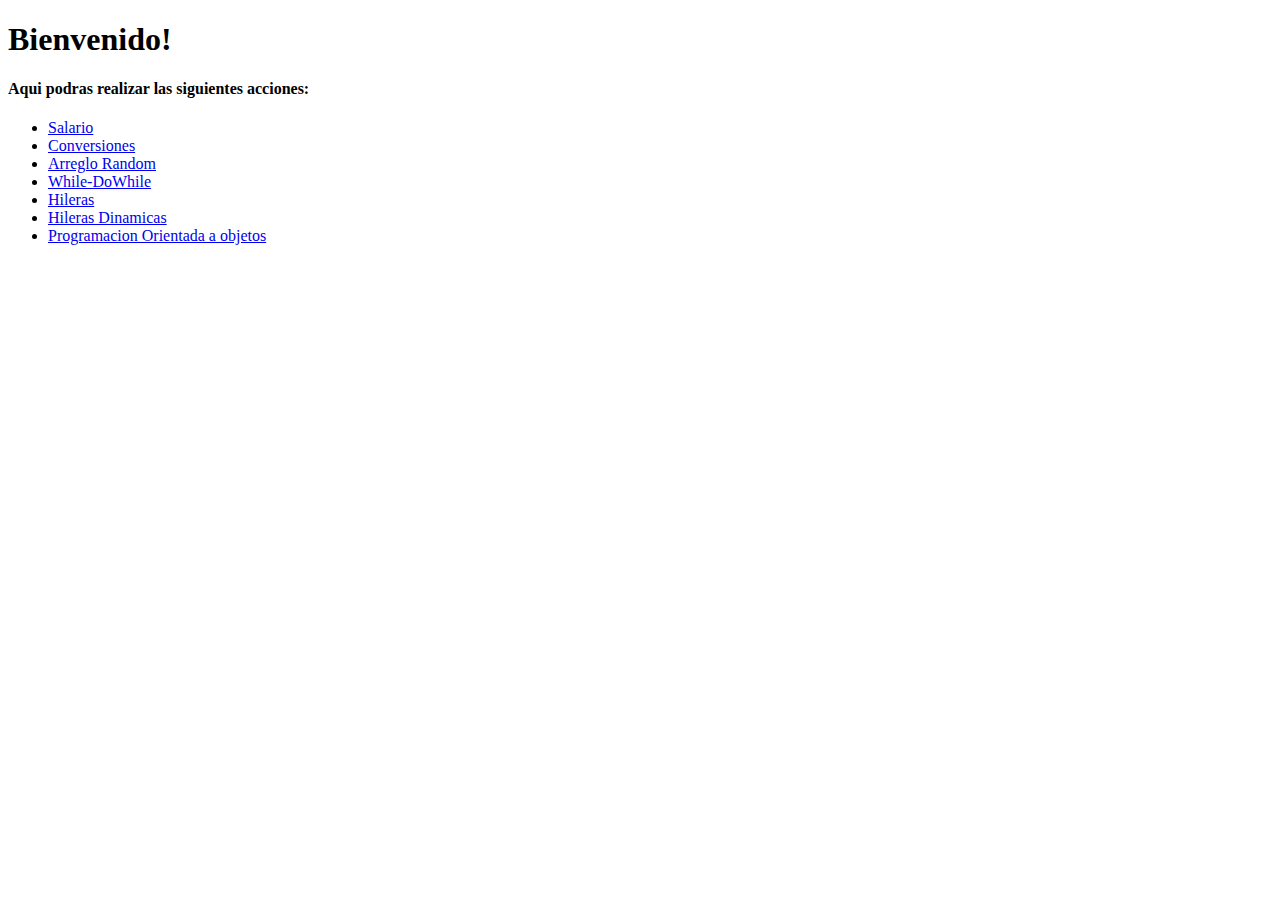
<file: index.html>
<!DOCTYPE html>
<html lang="en">

<head>
    <meta charset="UTF-8">
    <meta http-equiv="X-UA-Compatible" content="IE=edge">
    <meta name="viewport" content="width=device-width, initial-scale=1.0">
    <link rel="icon" type="image/png" sizes="32x32" href="../favicon.png">
    <title>Lab01</title>
</head>
<body>
    <h1>Bienvenido!</h1>
    <h4>Aqui podras realizar las siguientes acciones:</h4>
    <ul>
        <li> <a href="./pages/salario.html">Salario</a></li>
        <li> <a href="./pages/conversiones.html">Conversiones</a></li>
        <li> <a href="./pages/arreglo.html">Arreglo Random</a></li>
        <li> <a href="./pages/While-DoWhile.html">While-DoWhile</a></li>
        <li> <a href="./pages/hileras.html">Hileras</a></li>
        <li> <a href="./pages/hileras2.html">Hileras Dinamicas</a></li>
        <li> <a href="./pages/POO.html">Programacion Orientada a objetos</a></li>
    </ul>
</body>
</html>
</file>
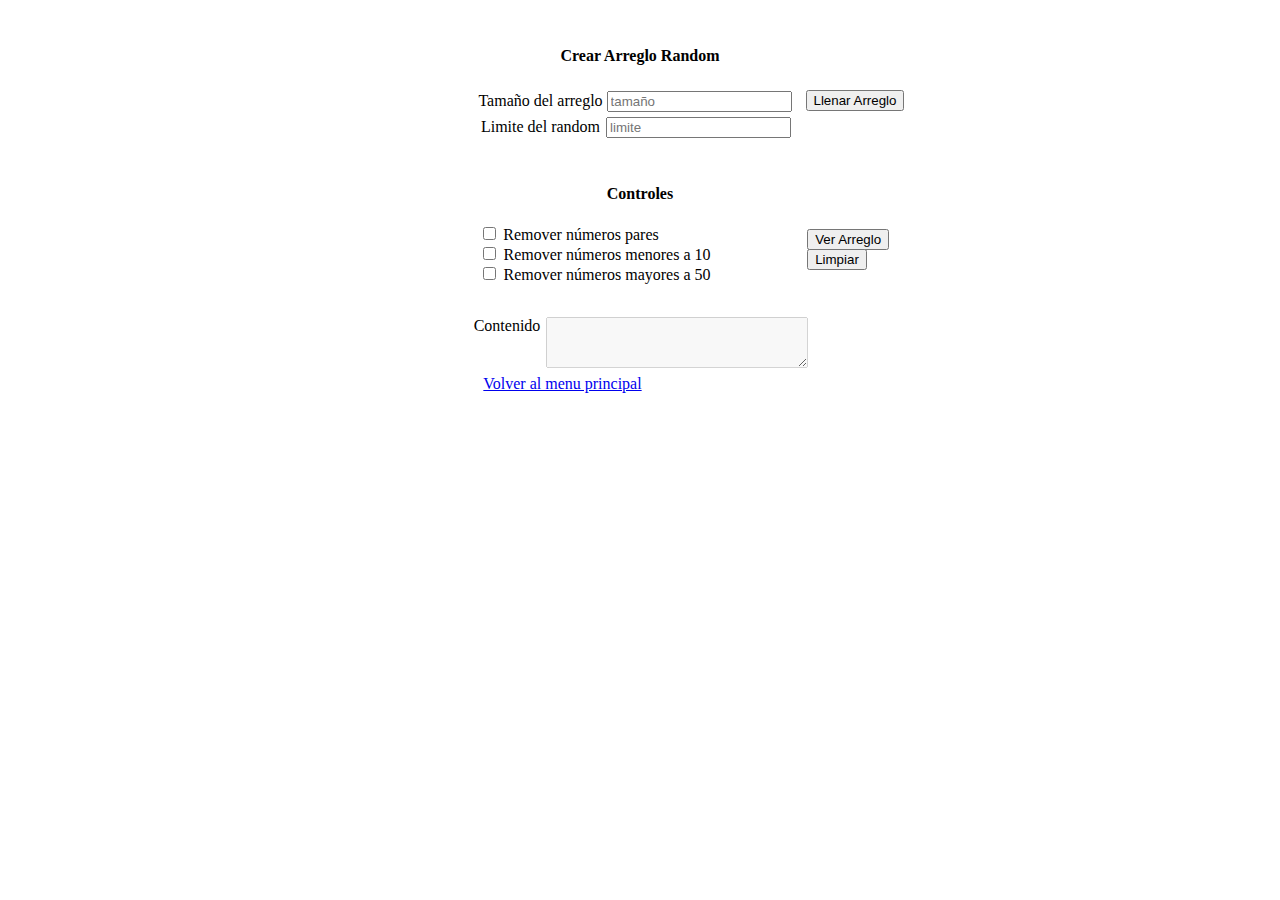
<file: pages/arreglo.html>
<!DOCTYPE html>
<html lang="en">

<head>
    <meta charset="UTF-8">
    <meta http-equiv="X-UA-Compatible" content="IE=edge">
    <link rel="icon" type="image/png" sizes="32x32" href="../favicon.png">
    <meta name="viewport" content="width=device-width, initial-scale=1.0">
    <title>Lab01</title>
    <link rel="stylesheet" href="../css/arreglo.css">
    </head>

<body>
    <div class="MainContainer">
        <div>
            <div>
                <h4>Crear Arreglo Random</h4>
            </div>
        </div>
        <div class="Container">
            <div class="tamanio">
                <label>Tamaño del arreglo</label>
                <input type="text" placeholder="tamaño">
            </div>
            <div class="limite">
                <label>Limite del random</label>
                <input type="text" placeholder="limite">
            </div>
            <div class="llenar">
                <button class="btn btn-success">Llenar Arreglo</button>
            </div>
            <h4>Controles</h4>
            <div class="CheckboxGroup">
                <div class="NumeroPar">
                    <input type="checkbox">
                    <label>Remover números pares</label>
                    
                </div>
                <div class="NumeroMenor">
                    <input type="checkbox">
                    <label>Remover números menores a 10</label>
                    
                </div>
                <div class="NumeroMayor">
                    <input type="checkbox">
                    <label>Remover números mayores a 50</label>                   
                </div>
            </div>
            <div class="ButtonGroup">
                <button>Ver Arreglo</button>
                <button>Limpiar</button>
            </div>
            <div class="Content">
                <label>Contenido</label>
                <textarea cols="30" rows="3" disabled></textarea>
            </div>
        </div>
        <a href="../index.html" style="margin-top: 15px; margin-right: 155px;">Volver al menu principal</a>
    </div>
    
    <script src="/js/arreglo.js"></script>
</body>

</html>
</file>
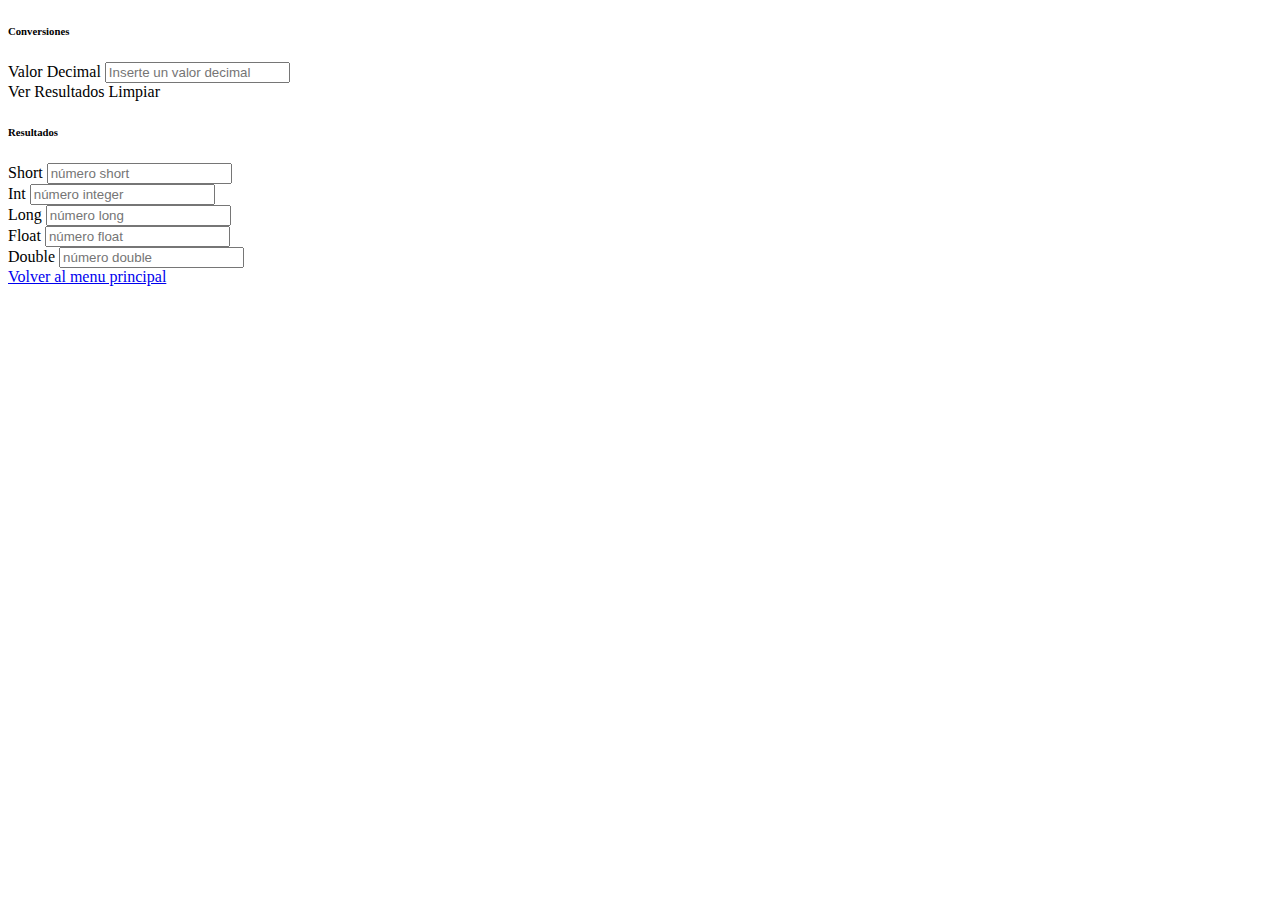
<file: pages/conversiones.html>
<!DOCTYPE html>
<html lang="en">
<head>
    <meta charset="UTF-8">
    <meta http-equiv="X-UA-Compatible" content="IE=edge">
    <meta name="viewport" content="width=device-width, initial-scale=1.0">
    <title>Lab01</title>
    <link rel="icon" type="image/png" sizes="32x32" href="../favicon.png">
    <link rel="stylesheet" href="https://cdn.jsdelivr.net/npm/bootstrap@4.6.1/dist/css/bootstrap.min.css" integrity="sha384-zCbKRCUGaJDkqS1kPbPd7TveP5iyJE0EjAuZQTgFLD2ylzuqKfdKlfG/eSrtxUkn" crossorigin="anonymous">
</head>
<body>
    <div class="container-full">
        <div>
            <div>

            </div>
        </div>
        <div class="container">
            <div>
                <h6 class="text-center mt-5">Conversiones</h6>
                <form action="">
                    <div>
                        <div class="form-group">
                            <label>Valor Decimal</label>
                            <input type="text" class="form-control query" placeholder="Inserte un valor decimal">
                        </div>
                        <div class="form-group text-right">
                            <a class="btn btn-dark results">Ver Resultados</a>
                            <a class="btn btn-info clear">Limpiar</a>
                        </div>
                        <h6 class="text-center">Resultados</h6>
                        <div class="form-group">
                            <label>Short</label>
                            <input type="text" placeholder="número short " class="form-control short">
                        </div>
                        <div class="form-group">
                            <label>Int</label>
                            <input type="text" placeholder="número integer" class="form-control integer">
                        </div>
                        <div class="form-group">
                            <label>Long</label>
                            <input type="text" placeholder="número long" class="form-control long">
                        </div>
                        <div class="form-group">
                            <label>Float</label>
                            <input type="text" placeholder="número float" class="form-control float">
                        </div>
                        
                        <div class="form-group">
                            <label>Double</label>
                            <input type="text" placeholder="número double" class="form-control double">
                        </div>
                    </div>
                </form>
            </div>
            <a href="../index.html">Volver al menu principal</a>
        </div>
    </div>

    <script src="https://cdn.jsdelivr.net/npm/jquery@3.5.1/dist/jquery.slim.min.js" integrity="sha384-DfXdz2htPH0lsSSs5nCTpuj/zy4C+OGpamoFVy38MVBnE+IbbVYUew+OrCXaRkfj" crossorigin="anonymous"></script>
    <script src="https://cdn.jsdelivr.net/npm/bootstrap@4.6.1/dist/js/bootstrap.bundle.min.js" integrity="sha384-fQybjgWLrvvRgtW6bFlB7jaZrFsaBXjsOMm/tB9LTS58ONXgqbR9W8oWht/amnpF" crossorigin="anonymous"></script>
    <script src="/js/conversiones.js"></script>
</body>
</html>
</file>
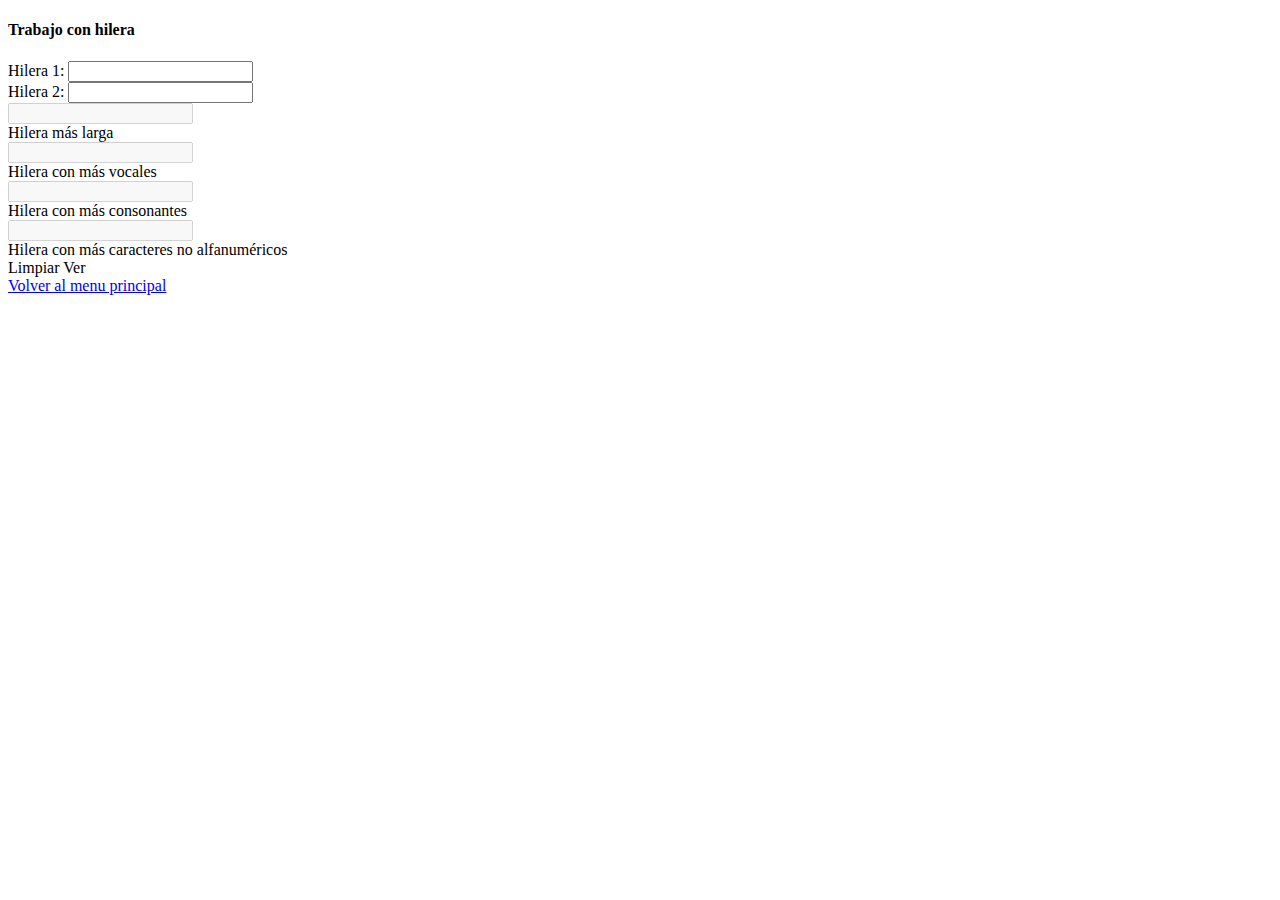
<file: pages/hileras.html>
<!DOCTYPE html>
<html lang="en">

<head>
    <meta charset="UTF-8">
    <meta http-equiv="X-UA-Compatible" content="IE=edge">
    <meta name="viewport" content="width=device-width, initial-scale=1.0">
    <title>Labo01</title>
    <link rel="icon" type="image/png" sizes="32x32" href="../favicon.png">
    <link rel="stylesheet" href="https://cdn.jsdelivr.net/npm/bootstrap@4.6.1/dist/css/bootstrap.min.css"
        integrity="sha384-zCbKRCUGaJDkqS1kPbPd7TveP5iyJE0EjAuZQTgFLD2ylzuqKfdKlfG/eSrtxUkn" crossorigin="anonymous">
</head>

<body>
    <div class="container-full">
        <div class="container text-center">
            <h4>Trabajo con hilera</h4>
            <form>
                <div class="form-row Hilera1">
                    <label>Hilera 1:</label>
                    <input type="text" class="form-control">
                </div>
                <div class="form-row Hilera2">
                    <label>Hilera 2:</label>
                    <input type="text" class="form-control">
                </div>
            </form>
        </div>
        <div class="container">
            <div class="container input-group mt-2 largo">
                <input type="text" class="form-control" disabled>
                <div class="input-group-prepend">
                    <span class="input-group-text">Hilera más larga</span>
                </div>
            </div>
            <div class="container input-group mt-2 vocal">
                <input type="text" class="form-control" disabled>
                <div class="input-group-prepend">
                    <span class="input-group-text">Hilera con más vocales</span>
                </div>
            </div>
            <div class="container input-group mt-2 consonante">
                <input type="text" class="form-control" disabled>
                <div class="input-group-prepend">
                    <span class="input-group-text">Hilera con más consonantes</span>
                </div>
            </div>
            <div class="container input-group mt-2 alfa">
                <input type="text" class="form-control" disabled>
                <div class="input-group-prepend">
                    <span class="input-group-text">Hilera con más caracteres no alfanuméricos</span>
                </div>
            </div>
            <div class="form-group mt-2 text-right Botones">
                <a class="btn btn-outline-dark mr-2">Limpiar</a>
                <a class="btn btn-outline-success">Ver</a>
            </div>
            <a href="../index.html">Volver al menu principal</a>
        </div>
    </div>
    <script src="https://cdn.jsdelivr.net/npm/jquery@3.5.1/dist/jquery.slim.min.js"
        integrity="sha384-DfXdz2htPH0lsSSs5nCTpuj/zy4C+OGpamoFVy38MVBnE+IbbVYUew+OrCXaRkfj"
        crossorigin="anonymous"></script>
    <script src="https://cdn.jsdelivr.net/npm/bootstrap@4.6.1/dist/js/bootstrap.bundle.min.js"
        integrity="sha384-fQybjgWLrvvRgtW6bFlB7jaZrFsaBXjsOMm/tB9LTS58ONXgqbR9W8oWht/amnpF"
        crossorigin="anonymous"></script>
    <script src="../js/hileras.js"></script>
</body>

</html>
</file>
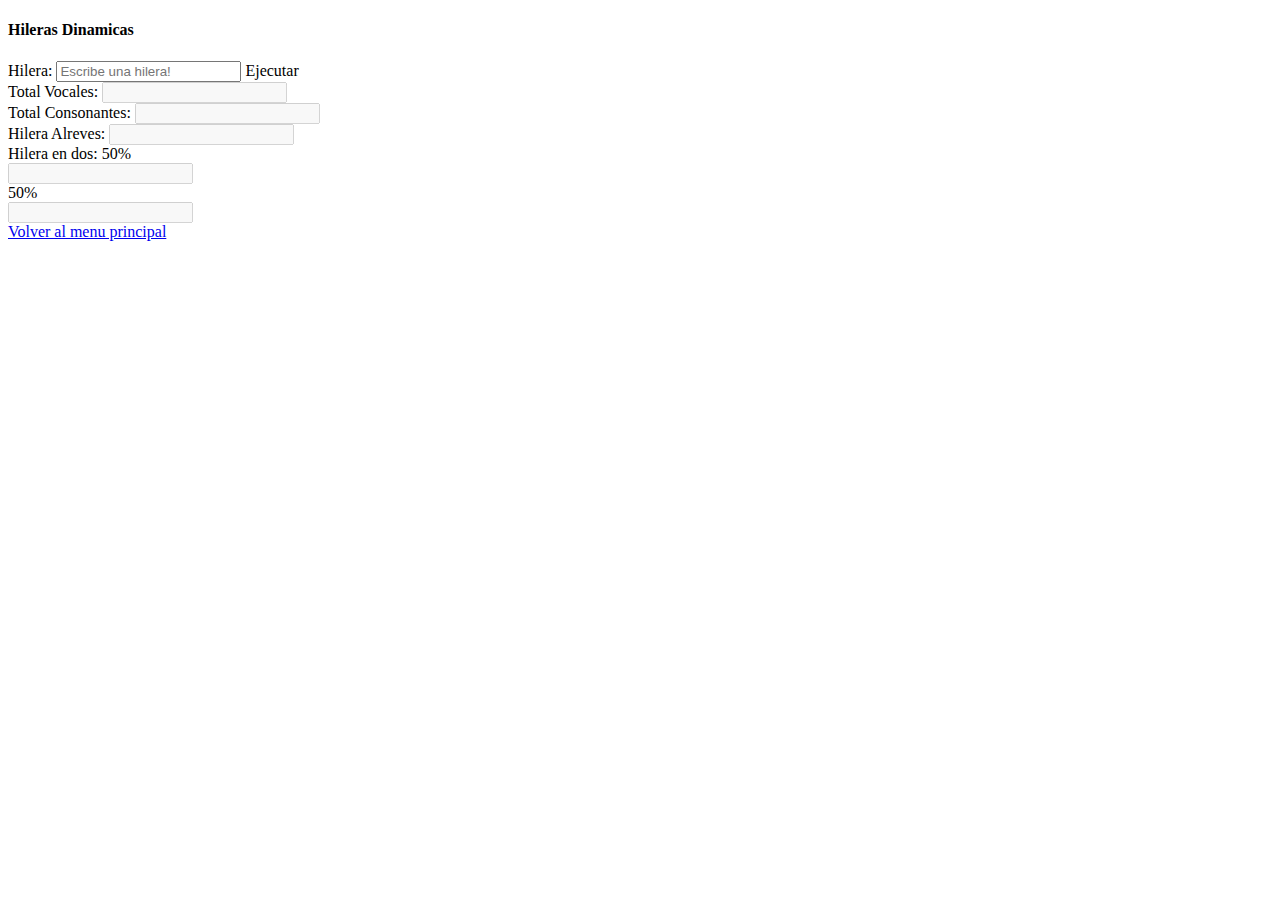
<file: pages/hileras2.html>
<!DOCTYPE html>
<html lang="en">
<head>
    <meta charset="UTF-8">
    <meta name="viewport" content="width=device-width, initial-scale=1.0">
    <meta http-equiv="X-UA-Compatible" content="ie=edge">
    <title>LAB01</title>
    <link rel="stylesheet" href="https://cdn.jsdelivr.net/npm/bootstrap@4.6.1/dist/css/bootstrap.min.css" integrity="sha384-zCbKRCUGaJDkqS1kPbPd7TveP5iyJE0EjAuZQTgFLD2ylzuqKfdKlfG/eSrtxUkn" crossorigin="anonymous">
    <link rel="icon" type="image/png" sizes="32x32" href="../favicon.png">
</head>
<body>
    <div class="container-full">
        <div class="container text-center mt-2">
            <h4 class="font-weight-bold">Hileras Dinamicas</h4>
        </div>
        <div class="container">
            <form class="form">
                <div class="form-row evento">
                    <label for="Hilera" class="mt-1 mr-2">Hilera:</label>
                    <input type="text" class="form-control col-md-9 mr-2" name="Hilera" placeholder="Escribe una hilera!">
                    <a class="btn btn-outline-info">Ejecutar</a>
                </div>
                <div class="form-row mt-2 vocal">
                    <label for="Vocales" class="mt-1 mr-4">Total Vocales:</label>
                    <input type="text" name="Vocales" class="form-control col-md-3 ml-4" disabled>
                </div>
                <div class="form-row mt-2 consonante">
                    <label for="Consonantes" class="mt-1 mr-2">Total Consonantes:</label>
                    <input type="text" name="Consonantes" class="form-control col-md-3" disabled>
                </div>
                <div class="form-row mt-2 alreves">
                    <label for="Alreves" class="mt-1 mr-2">Hilera Alreves:</label>
                    <input type="text" name="Alreves" class="form-control col-md-9" disabled>
                </div>
                <div class="form-row mt-2">
                    <label for="HileraDividida" class="mt-1 mr-2">Hilera en dos:</label>
                    <label for="50%" class="mt-1 ml-2">50%</label>
                    <div class="form-col ml-2 primero">
                        <input type="text" name="50%" class="form-control col-md-6" disabled>
                    </div>
                    <label for="50%" class="mt-1">50%</label>
                    <div class="form-col ml-2 segundo">
                        <input type="text" name="50%" class="form-control col-md-6" disabled>
                    </div>
                </div>
            </form>       
        <a href="../index.html">Volver al menu principal</a>
        </div>
    </div>
    <script src="../js/hileras2.js"></script>
    <script src="https://cdn.jsdelivr.net/npm/jquery@3.5.1/dist/jquery.slim.min.js" integrity="sha384-DfXdz2htPH0lsSSs5nCTpuj/zy4C+OGpamoFVy38MVBnE+IbbVYUew+OrCXaRkfj" crossorigin="anonymous"></script>
<script src="https://cdn.jsdelivr.net/npm/bootstrap@4.6.1/dist/js/bootstrap.bundle.min.js" integrity="sha384-fQybjgWLrvvRgtW6bFlB7jaZrFsaBXjsOMm/tB9LTS58ONXgqbR9W8oWht/amnpF" crossorigin="anonymous"></script>
</body>
</html>
</file>
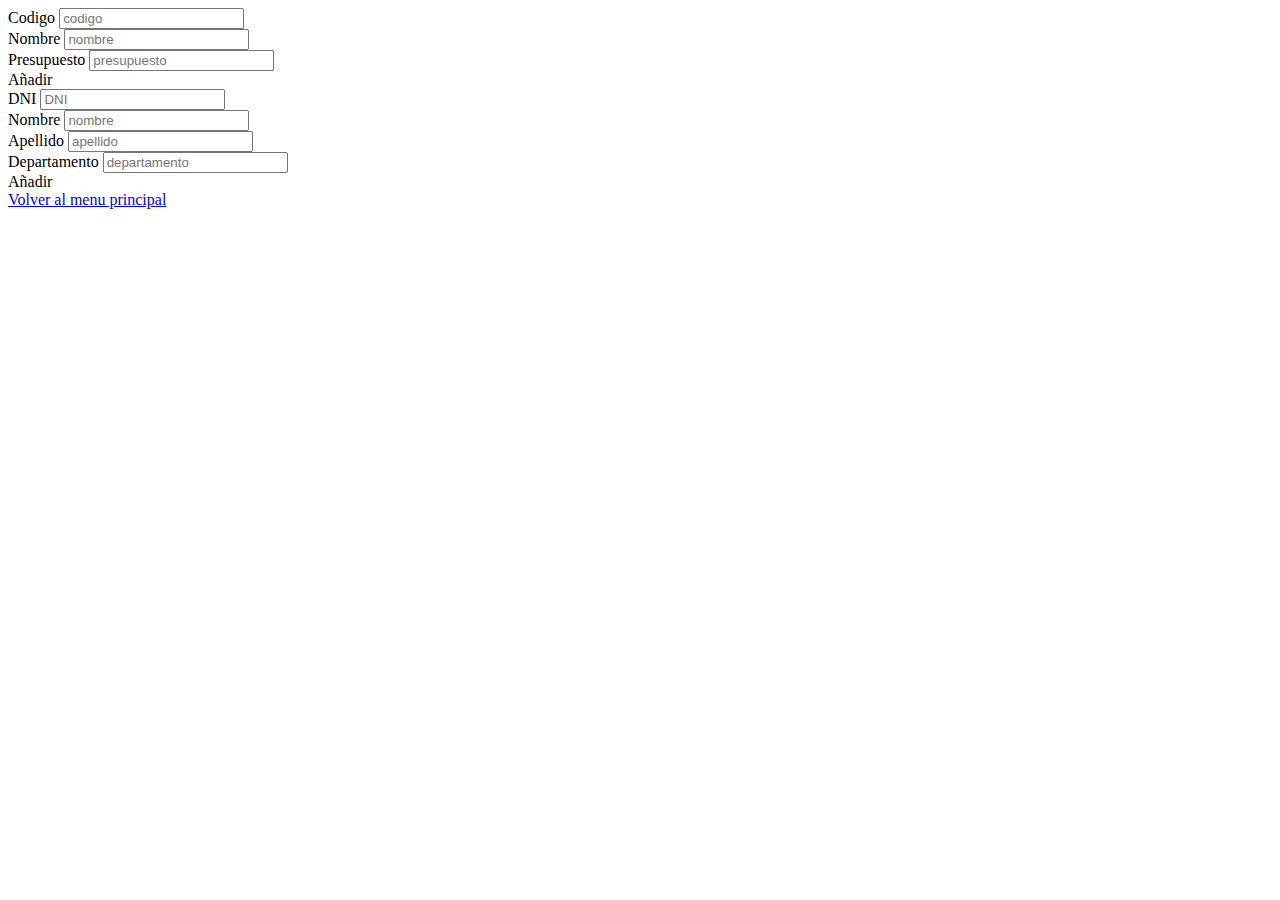
<file: pages/POO.html>
<!DOCTYPE html>
<html lang="en">

<head>
    <meta charset="UTF-8">
    <meta http-equiv="X-UA-Compatible" content="IE=edge">
    <meta name="viewport" content="width=device-width, initial-scale=1.0">
    <title>Document</title>
    <link rel="stylesheet" href="https://cdn.jsdelivr.net/npm/bootstrap@4.6.1/dist/css/bootstrap.min.css" integrity="sha384-zCbKRCUGaJDkqS1kPbPd7TveP5iyJE0EjAuZQTgFLD2ylzuqKfdKlfG/eSrtxUkn" crossorigin="anonymous">
    <script src="https://ajax.googleapis.com/ajax/libs/jquery/3.6.0/jquery.min.js"></script>
    <link rel="icon" type="image/png" sizes="32x32" href="../favicon.png">
</head>

<body>
    <div class="container-full">
        <div class="container">
            <form class="form">
                <div class="form-group cod">
                    <label>Codigo</label>
                    <input class="form-control" type="text" placeholder="codigo">
                </div>
                <div class="form-group nomD">
                    <label>Nombre</label>
                    <input type="text" placeholder="nombre" class="form-control">
                </div>
                <div class="form-group pres">
                    <label>Presupuesto</label>
                    <input type="text" placeholder="presupuesto" class="form-control">
                </div>
                <div class="form-group text-right addDept">
                    <a class="btn btn-outline-success">Añadir</a>
                </div>
            </form>
            <table class="table" id="DeptTable" hidden>
                <thead>
                    <tr>
                        <th>Codigo</th>
                        <th>Nombre</th>
                        <th>Presupuesto</th>
                    </tr>
                </thead>
                <tbody></tbody>
            </table>
        </div>
        <div class="container">
            <form class="form">
                <div class="form-group dni">
                    <label>DNI</label>
                    <input type="text" placeholder="DNI" class="form-control">
                </div>
                <div class="form-group nomE">
                    <label>Nombre</label>
                    <input type="text" placeholder="nombre" class="form-control">
                </div>
                <div class="form-group ape">
                    <label>Apellido</label>
                    <input type="text" placeholder="apellido" class="form-control">
                </div>
                <div class="form-group dept">
                    <label>Departamento</label>
                    <input type="text" placeholder="departamento" class="form-control">
                </div>
                <div class="form-group text-right addEmp">
                    <a class="btn btn-outline-success">Añadir</a>
                </div>
            </form>
            <table class="table" id="EmpTable" hidden>
                <thead>
                    <th>DNI</th>
                    <th>Nombre</th>
                    <th>Apellido</th>
                    <th>Departamento</th>
                </thead>
                <tbody></tbody>
            </table>       
        <a href="../index.html">Volver al menu principal</a>
        </div>
    </div>
    <script src="../js/POO.js"></script>
    <script src="https://cdn.jsdelivr.net/npm/jquery@3.5.1/dist/jquery.slim.min.js" integrity="sha384-DfXdz2htPH0lsSSs5nCTpuj/zy4C+OGpamoFVy38MVBnE+IbbVYUew+OrCXaRkfj" crossorigin="anonymous"></script>
<script src="https://cdn.jsdelivr.net/npm/bootstrap@4.6.1/dist/js/bootstrap.bundle.min.js" integrity="sha384-fQybjgWLrvvRgtW6bFlB7jaZrFsaBXjsOMm/tB9LTS58ONXgqbR9W8oWht/amnpF" crossorigin="anonymous"></script>
</body>

</html>
</file>
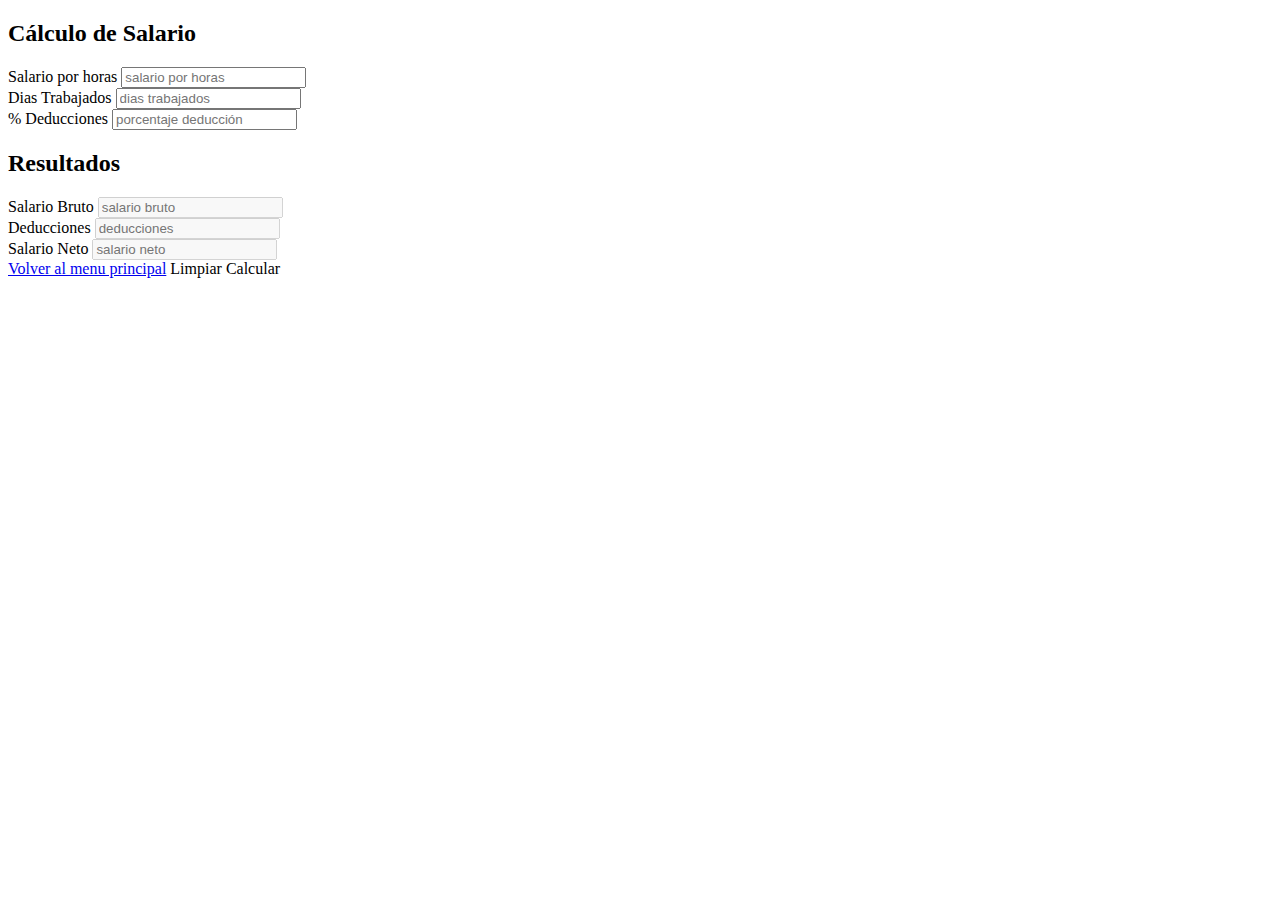
<file: pages/salario.html>
<!DOCTYPE html>
<html lang="en">
<head>
    <meta charset="UTF-8">
    <meta http-equiv="X-UA-Compatible" content="IE=edge">
    <meta name="viewport" content="width=device-width, initial-scale=1.0">
    <link rel="stylesheet" href="https://cdn.jsdelivr.net/npm/bootstrap@4.6.1/dist/css/bootstrap.min.css" integrity="sha384-zCbKRCUGaJDkqS1kPbPd7TveP5iyJE0EjAuZQTgFLD2ylzuqKfdKlfG/eSrtxUkn" crossorigin="anonymous">
    <link rel="icon" type="image/png" sizes="32x32" href="../favicon.png">
    <title>Lab01</title>
</head>
<body>
    <div class="container-full mt-5">
        <div class="container">
            <form class="form">
                <div class="form-group">
                    <h2>Cálculo de Salario</h2>
                    <div class="form-row mt-2">
                        <label class="mt-1 mr-2">Salario por horas</label>
                        <input type="text" id="salario_horas_txt" class="form-control col-sm-4" placeholder="salario por horas">
                    </div>
                    <div class="form-row mt-2">
                        <label class="mt-1 mr-2">Dias Trabajados</label>
                        <input type="text" class="form-control col-sm-4" id="dias_trabajados_txt" placeholder="dias trabajados">
                    </div>
                    <div class="form-row mt-2">
                        <label class="mt-1 mr-2">% Deducciones</label>
                        <input type="text" id="porcentaje_deduccion_txt" class="form-control col-sm-4" placeholder="porcentaje deducción">
                    </div>
                    <h2>Resultados</h2>
                    <div class="form-row mt-2">
                        <label class="mt-1 mr-2">Salario Bruto</label>
                        <input type="text" id="salario_bruto_txt" class="form-control col-sm-4" placeholder="salario bruto" disabled>
                    </div>
                    <div class="form-row mt-2">
                        <label class="mt-1 mr-2">Deducciones</label>
                        <input type="text" id="deducciones_txt" class="form-control col-sm-4" placeholder="deducciones" disabled>
                    </div>
                    <div class="form-row mt-2">
                        <label class="mt-1 mr-2">Salario Neto</label>
                        <input type="text" id="salario_neto_txt" class="form-control col-sm-4" placeholder="salario neto" disabled>
                    </div>
                    <div class="form-row mt-3 text-right">
                        <a href="../index.html" class="mr-5">Volver al menu principal</a>
                        <a class="btn btn-dark mr-3" id="limpiar_btn">Limpiar</a>
                        <a class="btn btn-dark" id="calcular_btn">Calcular</a>
                    </div>
                </div>
            </form>
        </div>
    </div>
<script src="../js/salario.js"></script>
<script src="https://cdn.jsdelivr.net/npm/jquery@3.5.1/dist/jquery.slim.min.js" integrity="sha384-DfXdz2htPH0lsSSs5nCTpuj/zy4C+OGpamoFVy38MVBnE+IbbVYUew+OrCXaRkfj" crossorigin="anonymous"></script>
<script src="https://cdn.jsdelivr.net/npm/bootstrap@4.6.1/dist/js/bootstrap.bundle.min.js" integrity="sha384-fQybjgWLrvvRgtW6bFlB7jaZrFsaBXjsOMm/tB9LTS58ONXgqbR9W8oWht/amnpF" crossorigin="anonymous"></script>
</body>
</html>
</file>
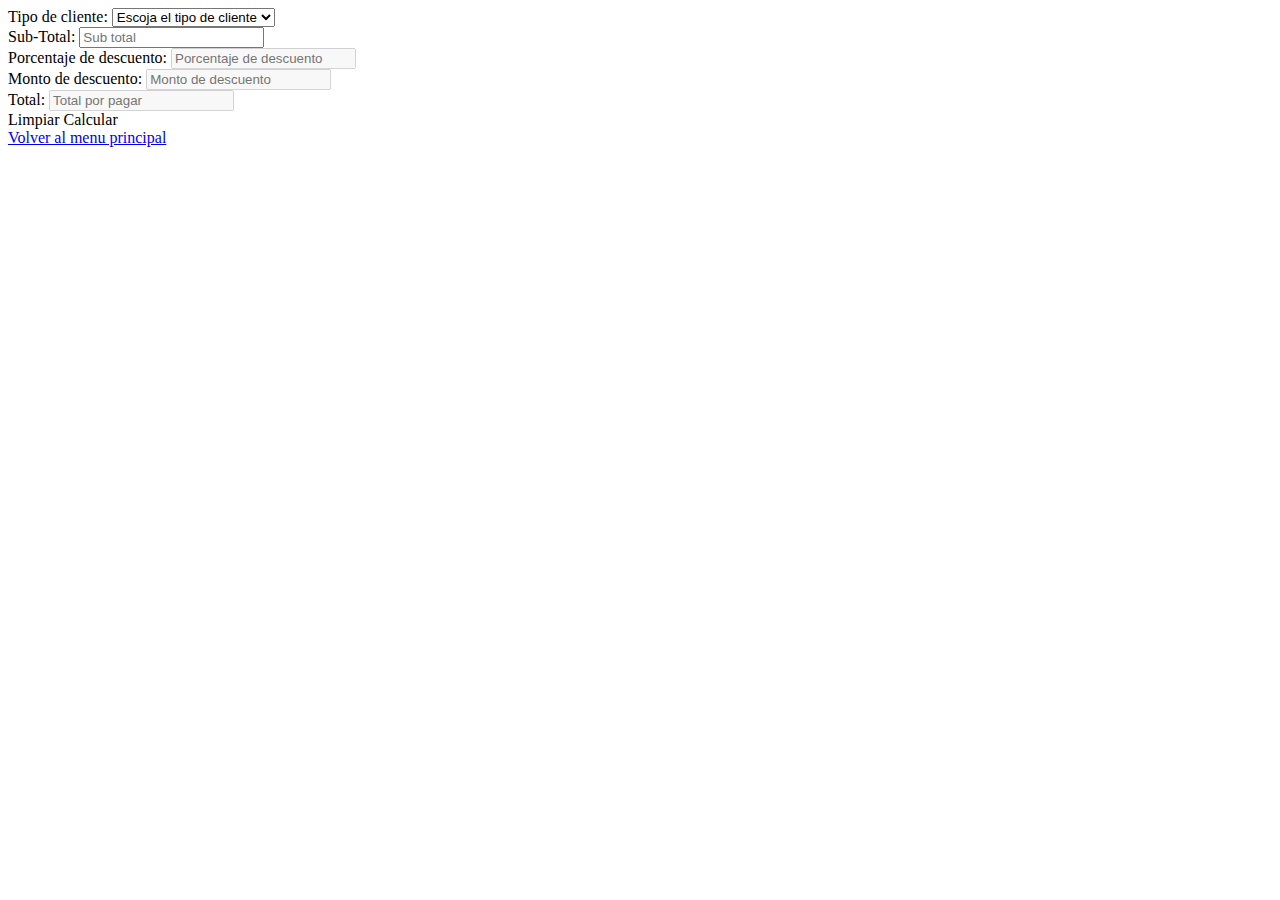
<file: pages/While-DoWhile.html>
<!DOCTYPE html>
<html lang="en">
<head>
    <meta charset="UTF-8">
    <meta http-equiv="X-UA-Compatible" content="IE=edge">
    <meta name="viewport" content="width=device-width, initial-scale=1.0">
    <title>Lab01</title>
    <link rel="stylesheet" href="https://cdn.jsdelivr.net/npm/bootstrap@4.6.1/dist/css/bootstrap.min.css" integrity="sha384-zCbKRCUGaJDkqS1kPbPd7TveP5iyJE0EjAuZQTgFLD2ylzuqKfdKlfG/eSrtxUkn" crossorigin="anonymous">
</head>
<body>
    <div class="container-full">
        <div class="container mt-4">
            <form class="form">
            <div class="form-group Cliente">
                <label for="tipo_cliente">Tipo de cliente:</label>
                <select class="custom-select">
                    <option>Escoja el tipo de cliente</option>
                    <option value="25">admin</option>
                    <option value="20">manager</option>
                    <option value="15">jefe de area</option>
                    <option value="10">cliente frecuente</option>
                    <option value="5">primera compra</option>
                    <option value="0">ninguno</option>
                </select>
            </div>
            <div class="form-group Subtotal">
                <label for="sub_total">Sub-Total:</label>
                <input type="text" name="sub_total" class="form-control" placeholder="Sub total">
            </div>
            <div class="form-group Porcentaje_descuento">
                <label for="porcentaje_descuento">Porcentaje de descuento:</label>
                <input type="text" name="porcentaje_descuento" class="form-control" placeholder="Porcentaje de descuento" disabled>
            </div>
            <div class="form-group Monto_descuento">
                <label for="monto_descuento">Monto de descuento:</label>
                <input type="text" name="monto_descuento" class="form-control" placeholder="Monto de descuento" disabled/>
            </div>
            <div class="form-group Total">
                <label for="total">Total:</label>
                <input type="text" name="total" class="form-control" placeholder="Total por pagar" disabled>
            </div>
            <div class="form-group text-right Botones">
                <a class="btn btn-outline-dark mr-2">Limpiar</a>
                <a class="btn btn-outline-dark">Calcular</a>
            </div>
        </form>      
        <a href="../index.html">Volver al menu principal</a>
        </div>
    </div>
    <script src="../js/While-DoWhile.js"></script>
    <script src="https://cdn.jsdelivr.net/npm/jquery@3.5.1/dist/jquery.slim.min.js" integrity="sha384-DfXdz2htPH0lsSSs5nCTpuj/zy4C+OGpamoFVy38MVBnE+IbbVYUew+OrCXaRkfj" crossorigin="anonymous"></script>
    <script src="https://cdn.jsdelivr.net/npm/bootstrap@4.6.1/dist/js/bootstrap.bundle.min.js" integrity="sha384-fQybjgWLrvvRgtW6bFlB7jaZrFsaBXjsOMm/tB9LTS58ONXgqbR9W8oWht/amnpF" crossorigin="anonymous"></script>
</body>
</html>
</file>
<file: css/arreglo.css>
.MainContainer{
    text-align: center;
    margin: 2%;
    display: grid;
}

.llenar > button {
    position: relative;
    left: 215px;
    top: -53px;
}

.CheckboxGroup {
    position: relative;
    left: -45px;
}

.NumeroPar > input, .NumeroPar > input ~ label{
    position: relative;
    left: -26px;
}

.ButtonGroup{
    position: relative;
    display: inline-block;
    left: 240px;
    bottom: 55px;
}

.ButtonGroup > button{
    top: 5px;
}

.ButtonGroup > button ~ button {
    position: relative;
    top: 20px;
    right: 86px;
}

.tamanio, .limite{
    position: relative;
    left: -5px;
    margin: 5px;
}

.limite > label ~ input{
    position: relative;
    left: 2px;
}

.Content{
    position: relative;
    top: -25px;
}

.Content > label ~ textarea{
    position: relative;
    top: 37px;
    left: 2px;
}
</file>
